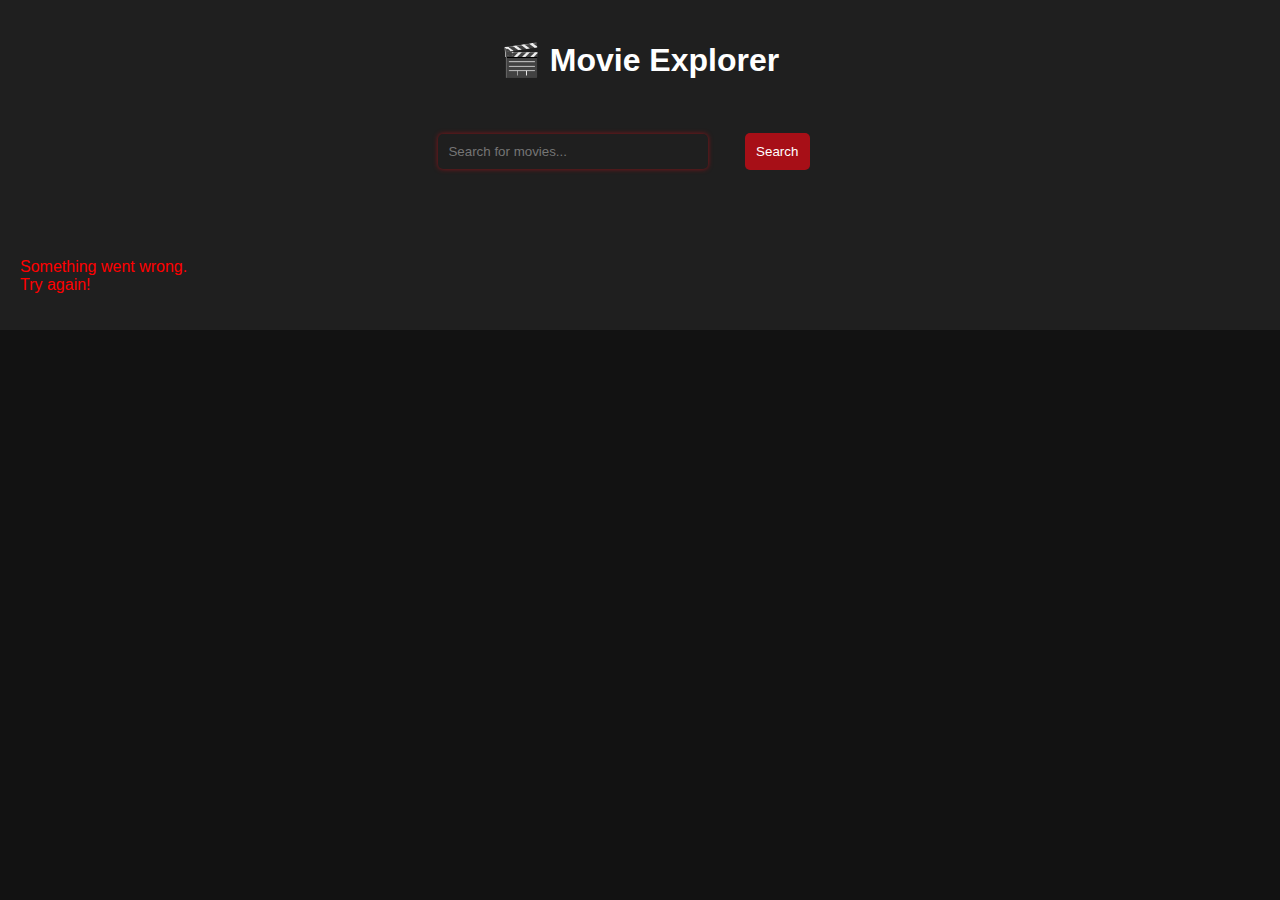
<file: index.html>
<!DOCTYPE html>
<html lang="en">
<head>
  <meta charset="UTF-8" />
  <meta name="viewport" content="width=device-width, initial-scale=1.0" />
  <title>Movie Explorer</title>
  <link rel="stylesheet" href="style.css" />
</head>
<body>
  <header>
    <h1>🎬 Movie Explorer</h1>
    <input type="text" id="searchInput" placeholder="Search for movies..." />
    <button id="searchBtn">Search</button>
  </header>

  <main id="movieContainer">
    <!-- Movie cards will be injected here -->
  </main>

  <script src="script.js"></script>
</body>
</html>
</file>
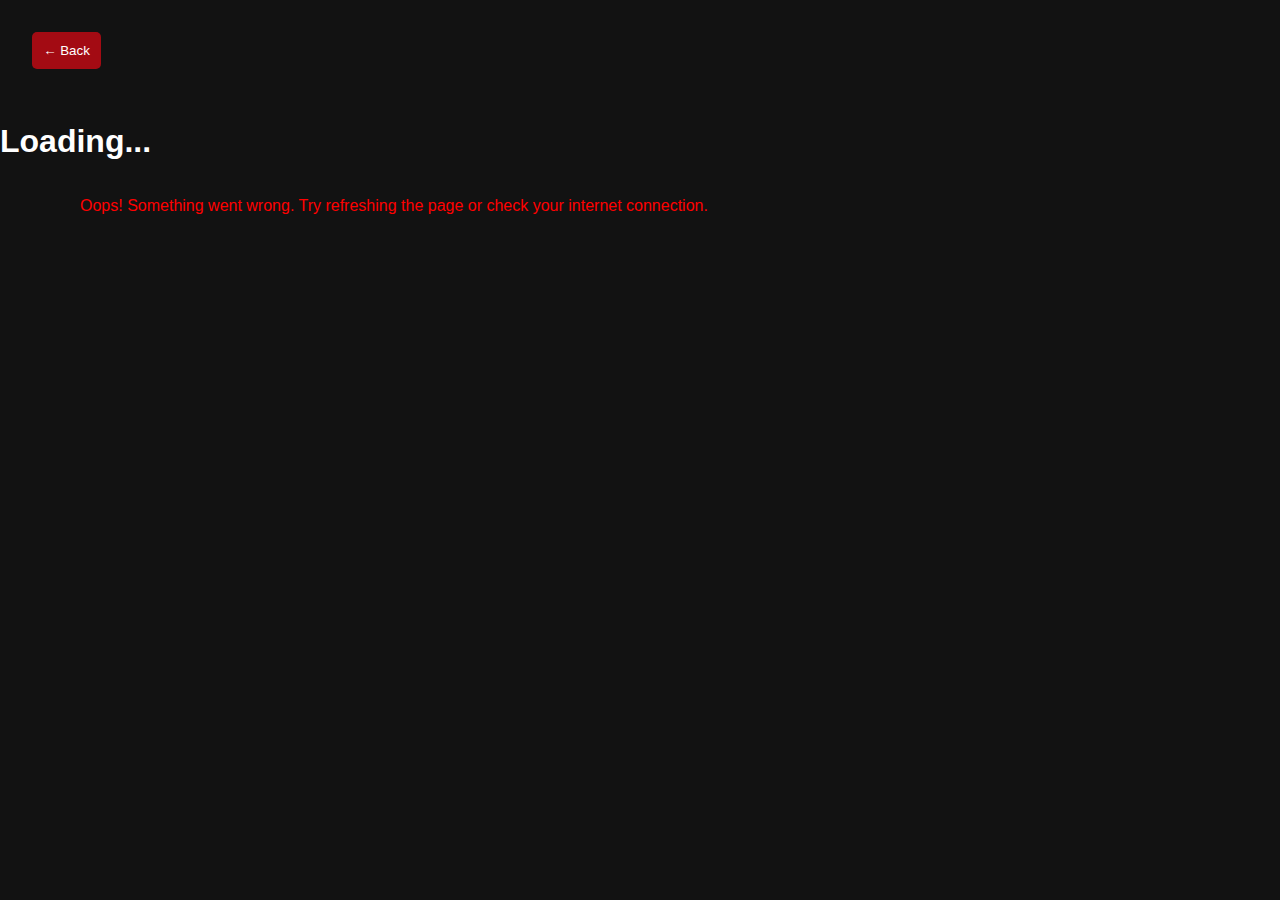
<file: details.html>
<!DOCTYPE html>
<html lang="en">
<head>
    <meta charset="UTF-8">
    <meta http-equiv="X-UA-Compatible" content="IE=edge">
    <meta name="viewport" content="width=device-width, initial-scale=1.0">
    <title>Movie Details</title>
    <link rel="stylesheet" href="style.css">
</head>
<body>
    <button onclick="window.history.back()">← Back</button>


    <h1 id="movieTitle">Loading...</h1>
    <div class="details-container">
        
        <div> 
            <img id="moviePoster" src="" alt="Movie Poster" />
        </div>
        <div class="description">
        <p id="movieDescription"></p>
        <p><strong>Year:</strong> <span id="year"></span></p>
        <p><strong>Genres:</strong> <span id="movieGenres"></span></p>
        <p><strong>Runtime:</strong> <span id="runtime"></span></p>
        <p><strong>Language:</strong> <span id="language"></span></p>
        <p><strong>Rating:</strong> <span id="movieRating"></span></p>
        

        <div class="download">
           <a id="download1" target="_blank"></a>
        <a id="download2" target="_blank"></a>
        </div>

       <div class="actions">
     <button onclick="addToFavorites(this)" data-id="MOVIE_ID">❤️ Add to Favorites</button>
</div>


      </div>
    </div>
      <script src="details.js"></script>
    
</body>
</html>
</file>
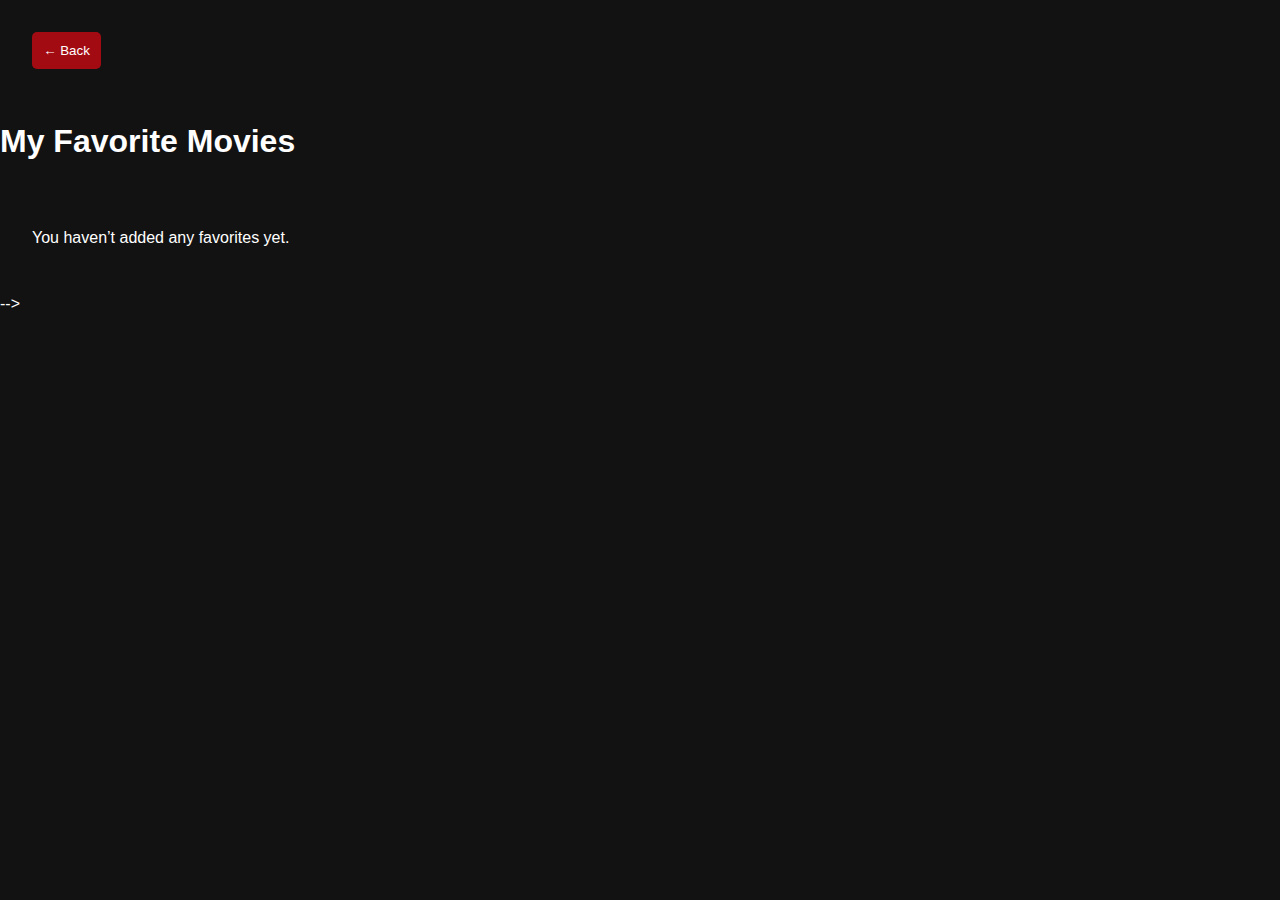
<file: favorite.html>
<!DOCTYPE html>
<html lang="en">
<head>
  <meta charset="UTF-8" />
  <meta name="viewport" content="width=device-width, initial-scale=1.0" />
  <title>My Favorite Movies</title>
  <link rel="stylesheet" href="style.css" />
</head>
<body>
  <button onclick="window.history.back()">← Back</button>
  <h1>My Favorite Movies</h1>
  <div id="favoritesContainer" class="movie-list"></div>

  <script src="favorites.js"></script>
</body>
</html>


<!-- <!DOCTYPE html>
<html lang="en">
<head>
    <meta charset="UTF-8">
    <title>Favorite Movies</title>
    <meta name="viewport" content="width=device-width, initial-scale=1.0">
    <style>
        body {
            font-family: Arial, sans-serif;
            background: #181818;
            color: #fff;
            margin: 0;
            padding: 0;
        }
        header {
            background: #242424;
            padding: 1rem;
            text-align: center;
            font-size: 2rem;
            letter-spacing: 2px;
        }
        .movies-container {
            display: flex;
            flex-wrap: wrap;
            gap: 2rem;
            justify-content: center;
            padding: 2rem;
        }
        .movie-card {
            background: #222;
            border-radius: 8px;
            box-shadow: 0 2px 8px rgba(0,0,0,0.3);
            width: 220px;
            overflow: hidden;
            text-align: center;
            transition: transform 0.2s;
        }
        .movie-card:hover {
            transform: scale(1.05);
        }
        .movie-poster {
            width: 100%;
            height: 320px;
            object-fit: cover;
            background: #333;
        }
        .movie-title {
            font-size: 1.2rem;
            margin: 1rem 0 0.5rem 0;
        }
        .movie-year {
            color: #aaa;
            margin-bottom: 1rem;
        }
        .remove-btn {
            background: #e50914;
            color: #fff;
            border: none;
            padding: 0.5rem 1rem;
            border-radius: 4px;
            cursor: pointer;
            margin-bottom: 1rem;
            transition: background 0.2s;
        }
        .remove-btn:hover {
            background: #b00610;
        }
        @media (max-width: 600px) {
            .movies-container {
                flex-direction: column;
                align-items: center;
                gap: 1rem;
                padding: 1rem;
            }
            .movie-card {
                width: 90vw;
            }
        }
    </style>
</head>
<body>
    <header>
        My Favorite Movies
    </header>
    <main>
        <div class="movies-container" id="favorites-list">
            <!-- Favorite movies will be rendered here -->
        </div>
    </main>
    <script>
        // Example favorite movies data
        const favoriteMovies = [
            {
                title: "Inception",
                year: 2010,
                poster: "https://m.media-amazon.com/images/I/51oDg9QyJrL._AC_.jpg"
            },
            {
                title: "The Shawshank Redemption",
                year: 1994,
                poster: "https://m.media-amazon.com/images/I/51NiGlapXlL._AC_.jpg"
            },
            {
                title: "Interstellar",
                year: 2014,
                poster: "https://m.media-amazon.com/images/I/71n58sHkJzL._AC_SY679_.jpg"
            }
        ];

        function renderFavorites() {
            const container = document.getElementById('favorites-list');
            container.innerHTML = '';
            if (favoriteMovies.length === 0) {
                container.innerHTML = '<p>No favorite movies added yet.</p>';
                return;
            }
            favoriteMovies.forEach((movie, idx) => {
                const card = document.createElement('div');
                card.className = 'movie-card';
                card.innerHTML = `
                    <img class="movie-poster" src="${movie.poster}" alt="${movie.title} Poster">
                    <div class="movie-title">${movie.title}</div>
                    <div class="movie-year">${movie.year}</div>
                    <button class="remove-btn" onclick="removeFavorite(${idx})">Remove</button>
                `;
                container.appendChild(card);
            });
        }

        function removeFavorite(index) {
            favoriteMovies.splice(index, 1);
            renderFavorites();
        }

        renderFavorites();
    </script>
</body>
</html> -->
</file>
<file: style.css>
body {
    font-family: 'Segoe UI', sans-serif;
    margin: 0;
    padding: 0;
    background-color: #121212;
    color: #fff;
  }
  
  header {
    padding: 20px;
    text-align: center;
    background-color: #1f1f1f;
  }
  #fav{
    color: #fff;
    text-decoration: none;
  }
  
  input {
    padding: 10px;
    width: 250px;
    border-radius: 5px;
    border: none;
  }
  
 
  button {
  padding: 10px 15px;
  margin-left: 10px;
  background-color: #e50914b0;
  color: white;
  border: none;
  border-radius: 5px;
  cursor: pointer;
  transition: background-color 0.3s ease, transform 0.2s ease;
}

button:hover {
  background-color: #b00610;
  transform: scale(1.05);
}

input {
  padding: 10px;
  width: 250px;
  border-radius: 5px;
  border: none;
  background-color: #1f1f1f;
  color: #fff;
  box-shadow: 0 0 5px #e509148f;
  transition: box-shadow 0.3s ease;
}

input:focus {
  outline: none;
  box-shadow: 0 0 5px #e50914;
}

#fav {
  color: #fff;
  text-decoration: none;
  transition: color 0.3s ease;
}


.details-btn {
  display: inline-block;
  margin: 10px auto 15px;
  padding: 8px 16px;
  background-color: #481013;
  color: white;
  text-decoration: none;
  border-radius: 5px;
  font-weight: bold;
  transition: background-color 0.3s ease, transform 0.2s ease;
}

.details-btn:hover {
  background-color: #b00610;
  transform: scale(1.05);
}


  
  #movieContainer {
    display: grid;
    grid-template-columns: repeat(auto-fill, minmax(180px, 1fr));
    gap: 20px;
    padding: 20px;
     background-color: #1f1f1f;
  }
  
  .movie-card {
  display: flex;
  flex-direction: column;
  justify-content: space-between;
  padding: 10px;
  background-color: #1f1f1f;
  border-radius: 8px;
  overflow: hidden;
  text-align: center;
  transition: transform 0.3s ease, box-shadow 0.3s ease;
  cursor: pointer;
    overflow: hidden;
  text-align: center;
}


.movie-card:hover {
  transform: scale(1.05);
  box-shadow: 0 8px 20px rgba(0, 0, 0, 0.4);
}

.movie-card img {
  width: 100%;
  height: auto;
  transition: opacity 0.3s ease;
}

.movie-card:hover img {
  opacity: 0.9;
}

.movie-card h3 {
  padding: 10px;
  font-size: 1rem;
  color: #fff;
}

.movie-card p {
  color: #ccc;
  font-size: 0.9rem;
  margin-bottom: 10px;
}

.movie-card button {
  background-color: #e50914;
  color: white;
  border: none;
  padding: 8px 12px;
  border-radius: 4px;
  cursor: pointer;
  transition: background-color 0.3s ease;
}

.movie-card button:hover {
  background-color: #b00610;
}
  .details-container {
    display: flex;
    flex-wrap: wrap;
    gap: 10rem;
    padding-left: 5rem;
    font-family: 'Segoe UI', sans-serif;
  }
  
  .details-container img {
    min-width: 400px;
    border-radius: 8px;
  }
  
  .description {
    flex: 1;
    min-width: 300px;
    margin-top: 100px;
  }
  
  .download button {
    margin: 0.5rem 0;
    background-color: #0078D4;
    border: none;
    padding: 1rem 1rem;
    border-radius: 4px;
    margin-right: 10px;
  
  }
  
  .download a {
    color: white;
    text-decoration: none;
  }
  @media (max-width: 600px) {
    .details-container {
      flex-direction: column;
      padding: 1rem;
    }
    img {
      width: 100%;
    }
  }
  
  button{
    margin:2rem;
    padding: 0.7rem;
  }


  footer {
    text-align: center;
    padding: 1rem;
    font-size: 0.9rem;
    color: #aaa;
  }

  .actions button {
    color: #fff;
    background-color: #0078D4;
    margin-top: 1rem;
  }


  .movie-list {
  display: flex;
  flex-wrap: wrap;
  gap: 1.5rem;
  padding: 2rem;
}
.movie-card {
  background-color: #1f1f1f;
  padding: 1rem;
  border-radius: 8px;
  width: 200px;
  text-align: center;
}
.movie-card img {
  width: 100%;
  border-radius: 4px;
}
.movie-card button {
  margin-top: 0.5rem;
  background-color: #0078D4;
  color: white;
  border: none;
  padding: 0.4rem 0.8rem;
  border-radius: 4px;
  cursor: pointer;
}
</file>
